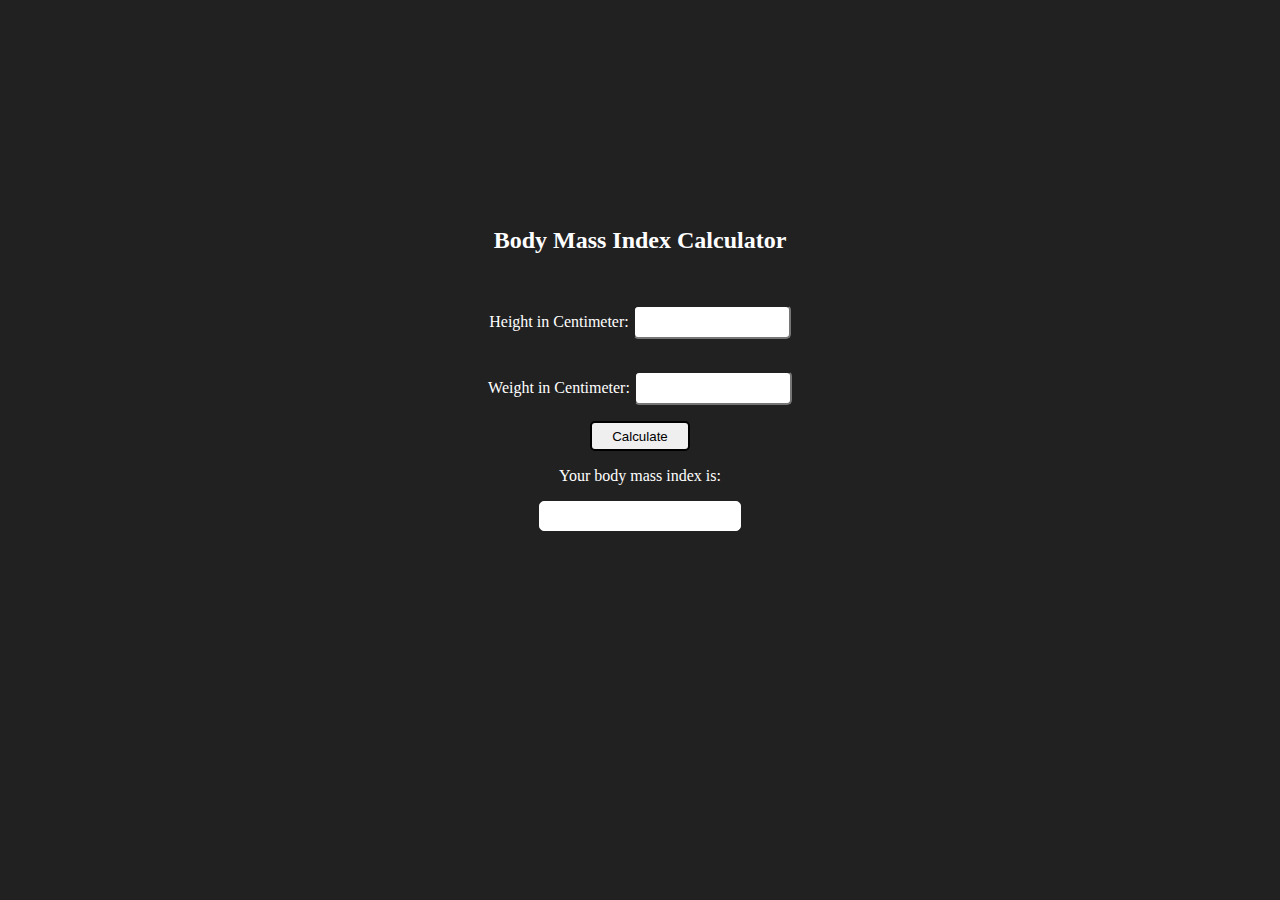
<file: BMI Generator/index.html>
<!DOCTYPE html>
<html lang="en">
<head>
    <meta charset="UTF-8">
    <meta name="viewport" content="width=device-width, initial-scale=1.0">
    <title>BMI-Generator</title>
    <link rel="stylesheet" href="style.css">
</head>
<body>
    <form><h2 class="bmi1";>Body Mass Index Calculator</h2>

    <p><label for="">Height in Centimeter: </label> <input type="text" id="height"></p>
    <p><label for="">Weight in Centimeter: </label> <input type="text" id="weight"></p>

    <button>Calculate</button>
    <p>Your body mass index is: <div id="result"></div></p>
    <p><div id="message"></div></p>
    <!-- <h3>BMI Weight Guide</h3>
    <p>Under Weight = Less than 18.6</p>
    <p>Normal Range: 18.6 and 24.9</p>
    <p>Overweigt = Greater than 24.9</p> -->
    </form>

</body>
<script src="script.js"></script>
</html>
</file>
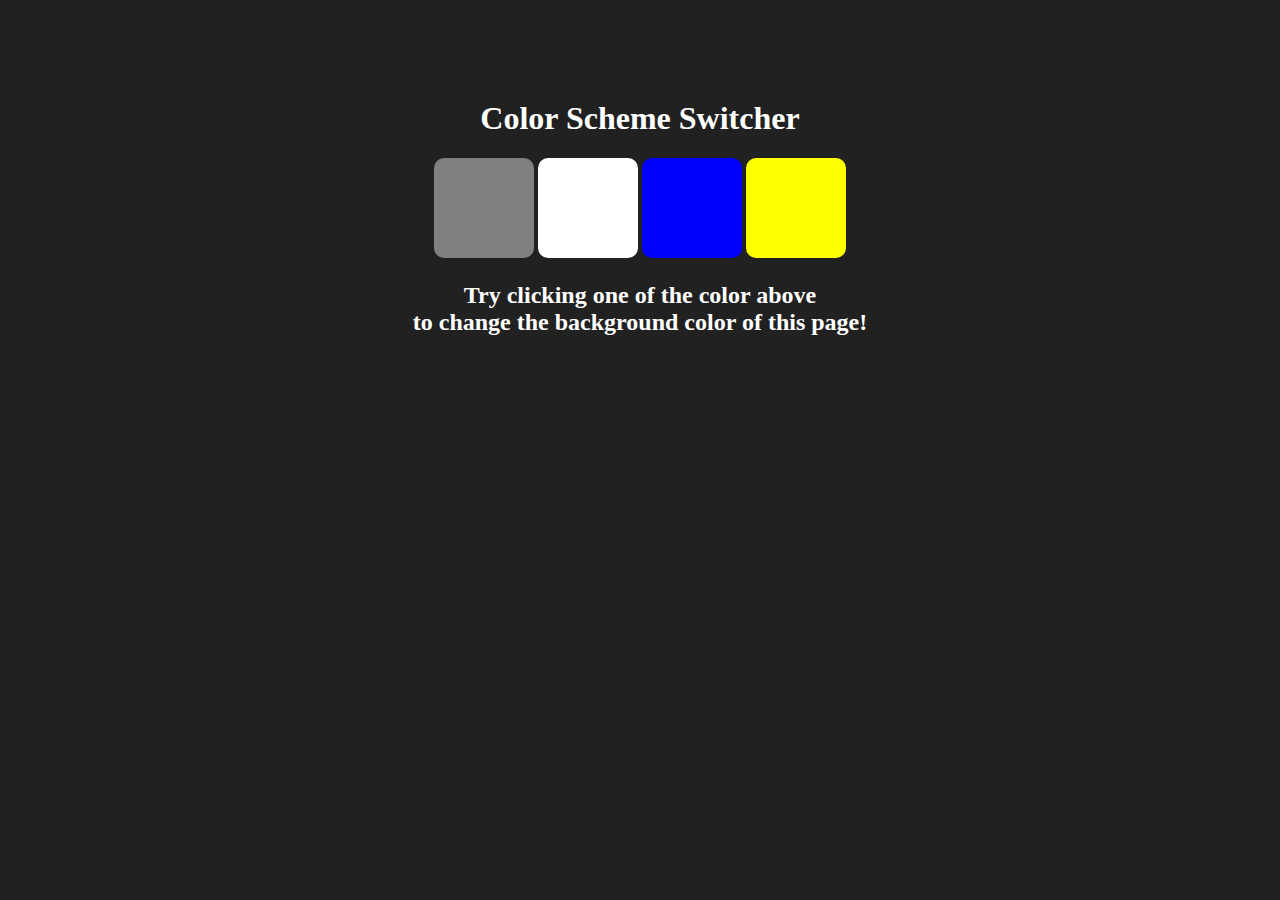
<file: Color Scheme Switcher/index.html>
<!DOCTYPE html>
<html lang="en">
  <head>
    <meta charset="UTF-8" />
    <meta name="viewport" content="width=device-width, initial-scale=1.0" />
    <title>Document</title>
    <link rel="stylesheet" href="style.css">
  </head>
  <style>
    
  </style>
  <body>
    <div class="canvas">
      <h1>Color Scheme Switcher</h1>
      <span class="button" id="grey"></span>
      <span class="button" id="white"></span>
      <span class="button" id="blue"></span>
      <span class="button" id="yellow"></span>
      <h2>
        Try clicking one of the color above
        <span>to change the background color of this page!</span>
      </h2>
    </div>
  </body>
<script src="script.js"></script>
</html>
</file>
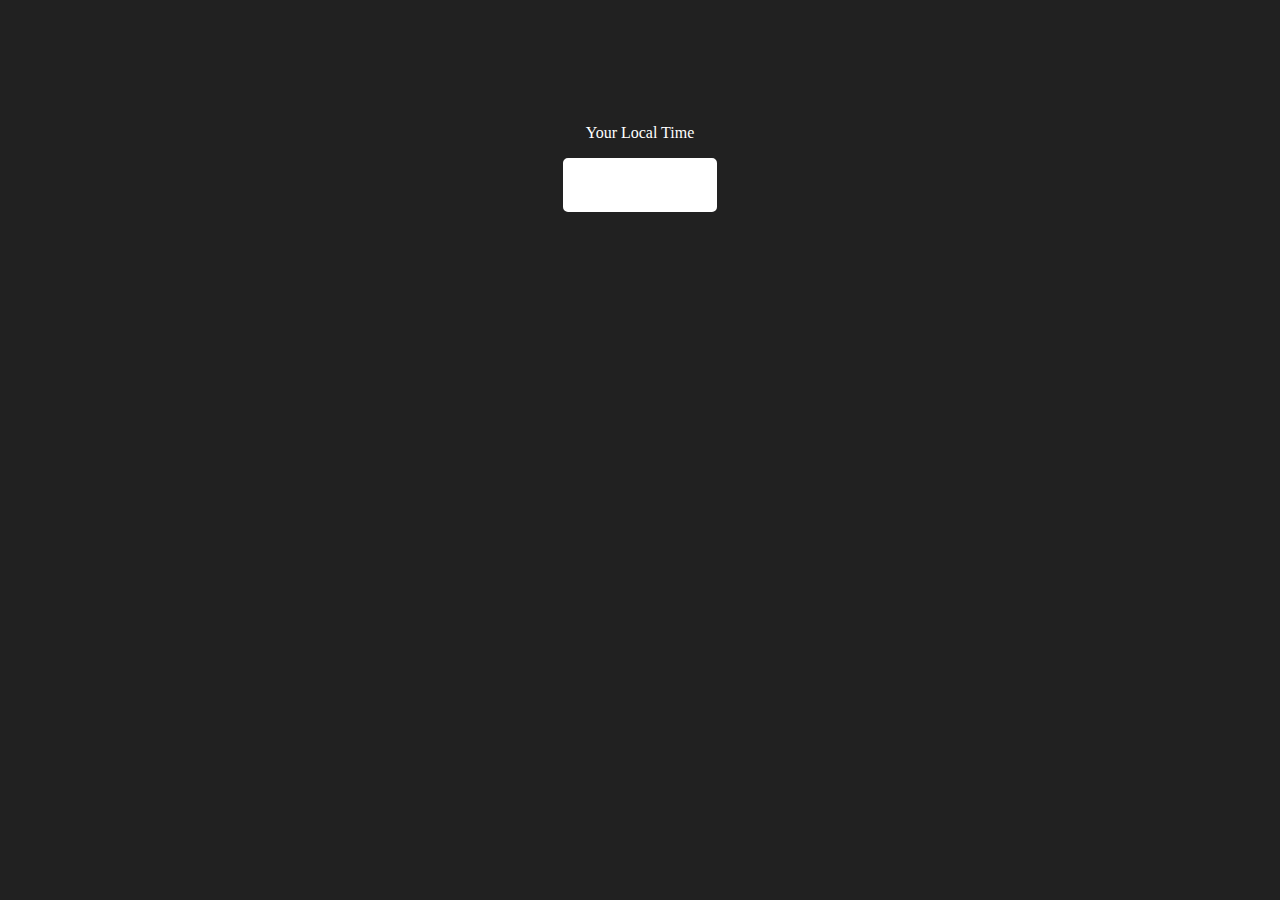
<file: Digital Clock/index.html>
<!DOCTYPE html>
<html lang="en">
<head>
    <meta charset="UTF-8">
    <meta name="viewport" content="width=device-width, initial-scale=1.0">
    <title>Clock</title>
    <link rel="stylesheet" href="style.css">
</head>
<body>
    <p>Your Local Time</p>
    <div class="con">
        
    </div>
</body>
<script src="script.js"></script>
</html>
</file>
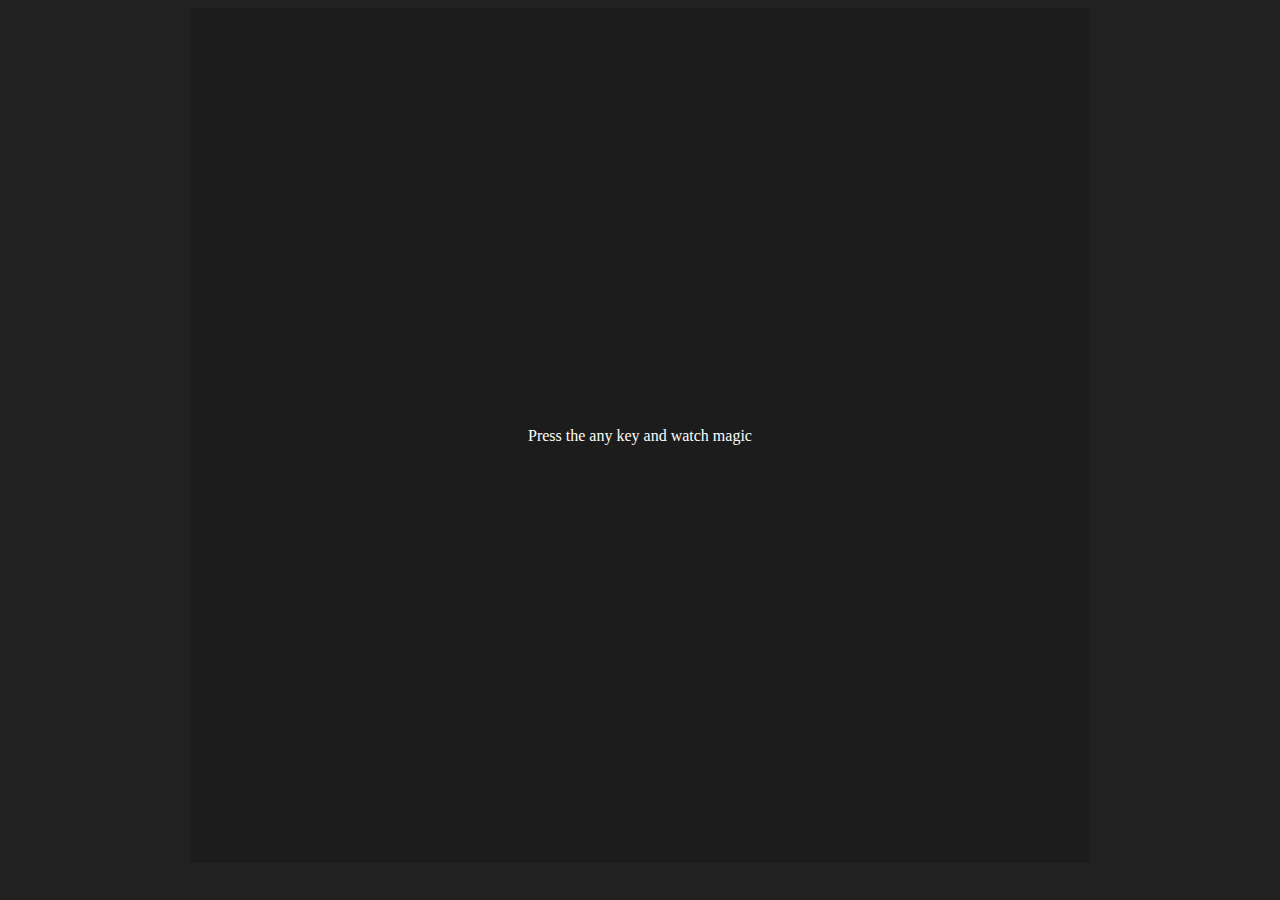
<file: keyboard/index.html>
<!DOCTYPE html>
<html lang="en">
  <head>
    <meta charset="UTF-8" />
    <meta name="viewport" content="width=device-width, initial-scale=1.0" />
    <title>Document</title>
  </head>
  <style>
    .project {
      background-color: #1c1c1c;
      color: #ffffff;
      display: flex;
      align-items: center;
      justify-content: center;
      text-align: center;
      height: 95vh;
      width: 100vh;
    }
    table,
      th,
      td {
        border: 0.1px solid #e7e7e7;
        padding: 20px;
        border-radius: 5px;
      }
    body {
      display: flex;
      align-items: center;
      justify-content: center;
      justify-items: center;
    }
  </style>
  <body style="background-color: #212121; color: white">
    <div class="project">
      <div id="insert">
        <div class="key">Press the any key and watch magic</div>
      </div>
    </div>
  </body>
<script src="script.js"></script>
</html>
</file>
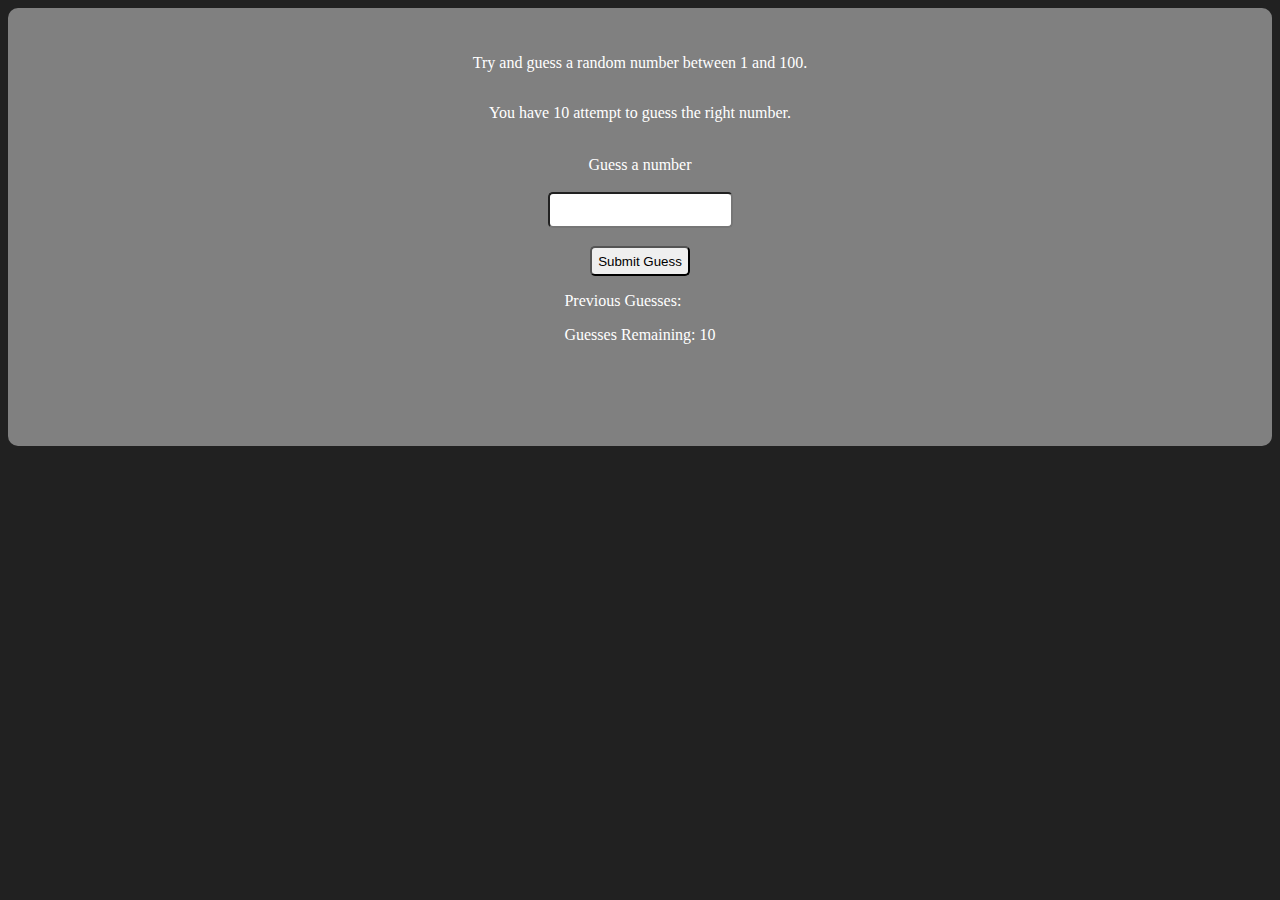
<file: Number Guessing Game/index.html>
<!DOCTYPE html>
<html lang="en">
  <head>
    <meta charset="UTF-8" />
    <meta name="viewport" content="width=device-width, initial-scale=1.0" />
    <title>Document</title>
    <link rel="stylesheet" href="style.css" />
  </head>
  <body style="background-color: #212121; color: white">
    <div id="wrapper">
      <p>Try and guess a random number between 1 and 100.</p>
      <p>You have 10 attempt to guess the right number.</p>
      <br />
      <form class="form">
        <label for="guessField" id="guess">Guess a number</label><br />
        <input type="text" id="guessField" class="guessField" /><br />
        <input
          type="submit"
          id="subt"
          value="Submit Guess"
          class="guessSubmit"
        />
      </form>
      <div class="resultParas">
        <p>
          Previous Guesses:
          <span
            class="guesses"
            style="color: white; width: auto; background-color: #363636"
          ></span>
        </p>
        <p>Guesses Remaining: <span class="lastResult">10</span></p>
        <p class="lowOrHi" style="color: white; height: 40px"></p>
      </div>
    </div>
  </body>
  <script src="script.js"></script>
</html>
</file>
<file: BMI Generator/style.css>
body{
    background-color: #212121;
    color: white;
    display: flex;
    justify-content: center;
    align-items: center;
    flex-direction: column;
    padding: 10%;
    margin: 5%;
}

.bmi1{
    display: flex;
    justify-content: center;
    align-items: center;
    padding-top: 5%;
    padding-bottom: 5%;
    flex-direction: column;
}

button{
    height: 30px;
    width: 100px;
    border: 2px solid;
    border-radius: 5px;
}

input{
    border-radius: 5px;
    width: 150px;
    height: 28px;
}

button:hover{
    color: white;
    background-color: black;
    border-color: blue;
}

input:hover{
    color: white;
    background-color: black;
}
#result{
    height: 28px;
    width: 200px;
    border: 1px solid white;
    display: flex;
    justify-content: center;
    align-items: center;
    color: black;
    background-color: white;
    border-radius: 5px;
}

form{
    display: flex;
    justify-content: center;
    align-items: center;
    flex-direction: column;
}
#message{
    display: flex;
    justify-content: center;
    align-items: center;
    color: #ffffff;
    background-color: #212121;
}
</file>
<file: Color Scheme Switcher/style.css>
html {
  margin: 0;
}
body{
    background-color: #212121;
    color: white;
}
span {
  display: block;
}
.canvas {
  margin: 100px auto 100px;
  width: 80%;
  text-align: center;
}

.button {
  width: 100px;
  height: 100px;
  border-radius: 10px;
  display: inline-block;
}

#grey {
  background: grey;
}

#white {
  background: white;
}
#blue {
  background: blue;
}
#yellow {
  background: yellow;
}
</file>
<file: Digital Clock/style.css>
body {
  background-color: #212121;
  color: white;
  display: flex;
  justify-content: center;
  align-items: center;
  flex-direction: column;
  padding-top: 100px;
}
.con {
  display: flex;
  justify-content: center;
  border: 2px solid rgb(255, 255, 255);
  border-radius: 5px;
  height: 50px;
  width: 150px;
  background-color: white;
  color: #212121;
  align-items: center;
  font-family: "Orbitron", sans-serif;
  font-size: 24px;
}
</file>
<file: Number Guessing Game/style.css>
#wrapper{
    display: flex;
    flex-direction: column;
    align-items: center;
    justify-content: center;
    border: 0px solid black;
    background-color: grey;
    border-radius: 10px;
    padding: 30px;
}
.form{
     display: flex;
    flex-direction: column;
    align-items: center;
    justify-content: center;
}
.guessField, .guessSubmit{
    border-radius: 5px;
    height: 30px;
    display: flex;
    justify-content: center;
    align-items: center;
}
.guessSubmit:hover{
    background-color: #212121;
    color: white;
}
</file>
